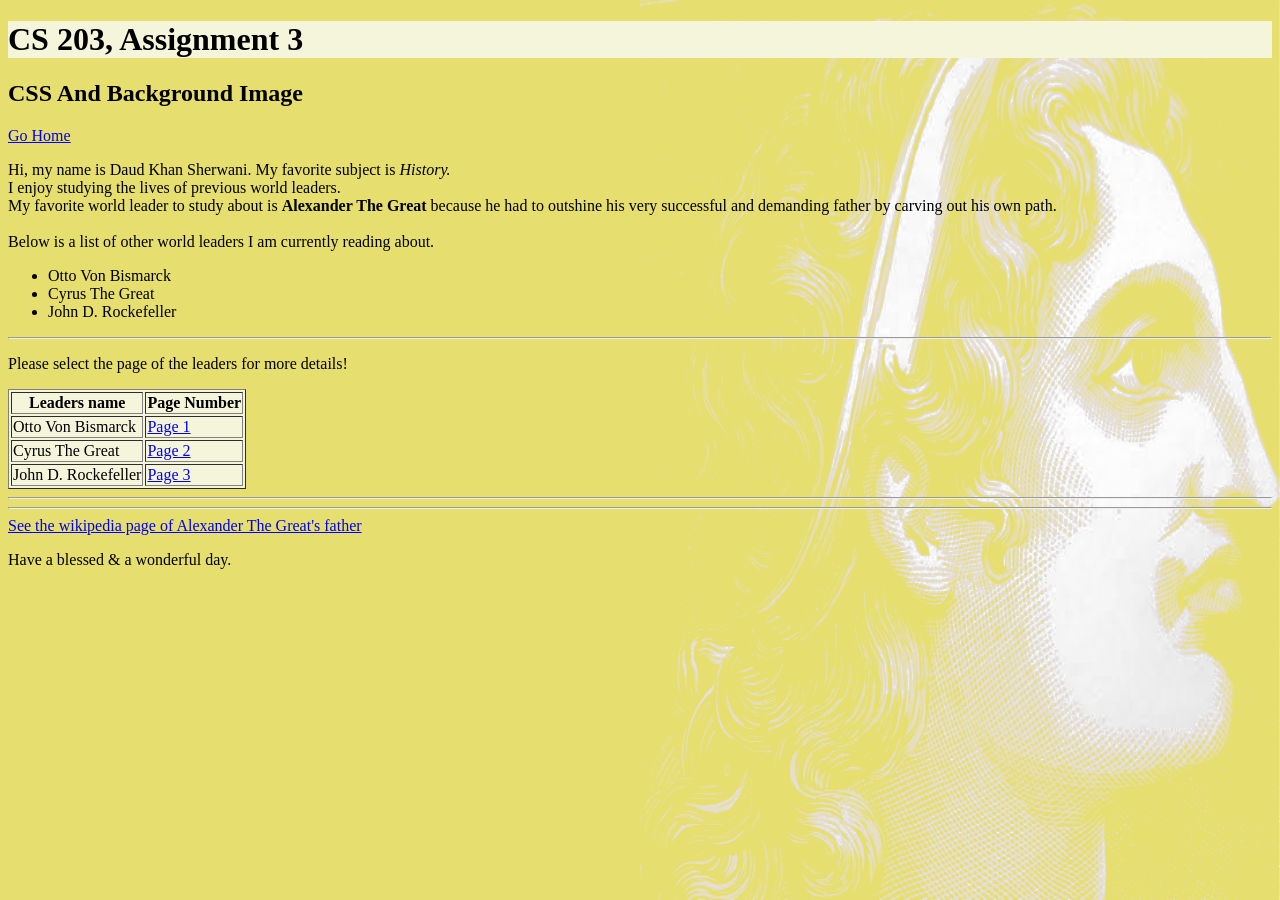
<file: src/index.html>
<!DOCTYPE html>
<html lang="en">
  <head>
	<title>Lab 3</title>
        <meta name="author" content="Daud Khan Sherwani">
	<meta charset="UTF-8">
  </head>
  <body> 
    <h1>
      CS 203, Assignment 3
    </h1>
    <h2>
      CSS And Background Image
    </h2>
    <a href="https://osiris.ubishops.ca/dsherwani/index.html">Go Home</a>

    <!-- <img alt="alexander" src="C:\Users\Lenovo\Desktop\bishops\web\lab3\alexander.jpg"
    style="float:right; clear:right; width: 250px; height: 300px;"> -->

    
    <p>
        Hi, my name is Daud Khan Sherwani.
        My favorite subject is <em>History.</em>
      <br>
        I enjoy studying the lives of previous world leaders.
      <br> 
        My favorite world leader to study about is 
        <strong>Alexander The Great </strong> because he had to outshine  
        his very successful and demanding father by carving out his own path.
        <br>
        <br>
        Below is a list of other world leaders I am currently reading about.
    </p>

    <ul>
      <li>Otto Von Bismarck</li>
      <li>Cyrus The Great</li>
      <li>John D. Rockefeller</li>
    </ul>
    <hr>
    <p>Please select the page of the leaders for more details!</p>

    <table border="1">
      <tr>
        <th>Leaders name</th>
        <th>Page Number</th>
      </tr>
      <tr>
        <td>Otto Von Bismarck</td>
        <td>
          <a href="https://osiris.ubishops.ca/dsherwani/otto.html">Page 1</a>
        </td>
      </tr>
      <tr>
        <td>Cyrus The Great</td>
        <td>
          <a href="https://osiris.ubishops.ca/dsherwani/cyrus.html">Page 2</a>
        </td>
      </tr>
      <tr>
        <td>John D. Rockefeller</td>
        <td>
          <a href="https://osiris.ubishops.ca/dsherwani/jhon.html">Page 3</a>
        </td>
      </tr>
    </table>
    <hr>
    <hr>
    <a href="https://en.wikipedia.org/wiki/Philip_II_of_Macedon#:~:text=Philip%20II%20of%20Macedon%20(Greek,father%20of%20Alexander%20the%20Great.">See the wikipedia page of Alexander The Great's father</a>
    <p>Have a blessed &amp; a wonderful day.</p>


    <style>
      
      body 
      {
        background-image: url('alexander.jpg') ;
        background-repeat: no-repeat;
        background-attachment: fixed;
        background-size: 50% 100%;
        background-position: right;
        background-blend-mode: lighten;
        
        
        background-color:  rgb(230, 222, 111);
      }      
      h1
      {
        color: black; background-color: beige;
      }
      table
      {
        background-color: beige;
      }
      p 
      {
        background-image: url('C:\Users\Lenovo\Desktop\bishops\web\lab3\alexander.jpg');
      }

    </style>
    


  </body>
</html>
</file>
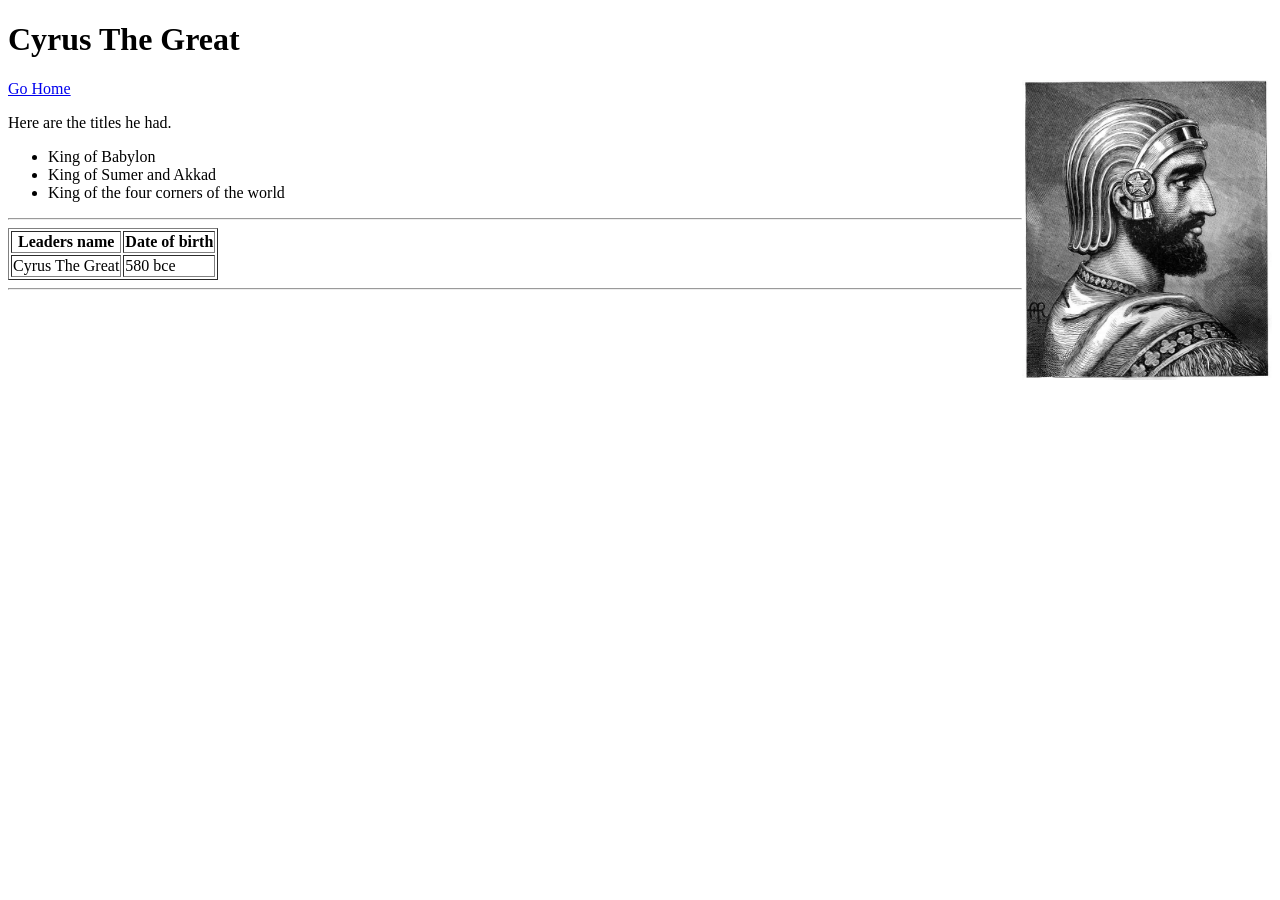
<file: src/cyrus.html>
<!DOCTYPE html>
<html lang="en">
  <head>
	<title>Cyrus</title>
        <meta name="author" content="Daud Khan Sherwani">
	<meta charset="UTF-8">
  </head>
  <body> 
    <h1>
        Cyrus The Great
    </h1>

    <a href="https://osiris.ubishops.ca/dsherwani/index.html">Go Home</a>

    <img alt="alexander" src="cyrus.jpg" 
    style="float:right; clear:right; width: 250px; height: 300px;">

    
    <p>
        Here are the titles he had.
    </p>

    <ul>
      <li>King of Babylon</li>
      <li>King of Sumer and Akkad</li>
      <li>King of the four corners of the world</li>
    </ul>
    <hr>

    <table border="1">
      <tr>
        <th>Leaders name</th>
        <th>Date of birth</th>
      </tr>
      <!-- <tr>
        <td>Otto Von Bismarck</td>
        <td>April 1, 1815</td>
      </tr> -->
      <tr>
        <td>Cyrus The Great</td>
        <td>580 bce</td>
      </tr>
      <!-- <tr>
        <td>John D. Rockefeller</td>
        <td>July 8, 1839</td>
      </tr> -->
    </table>
    <hr>

  </body>
</html>
</file>
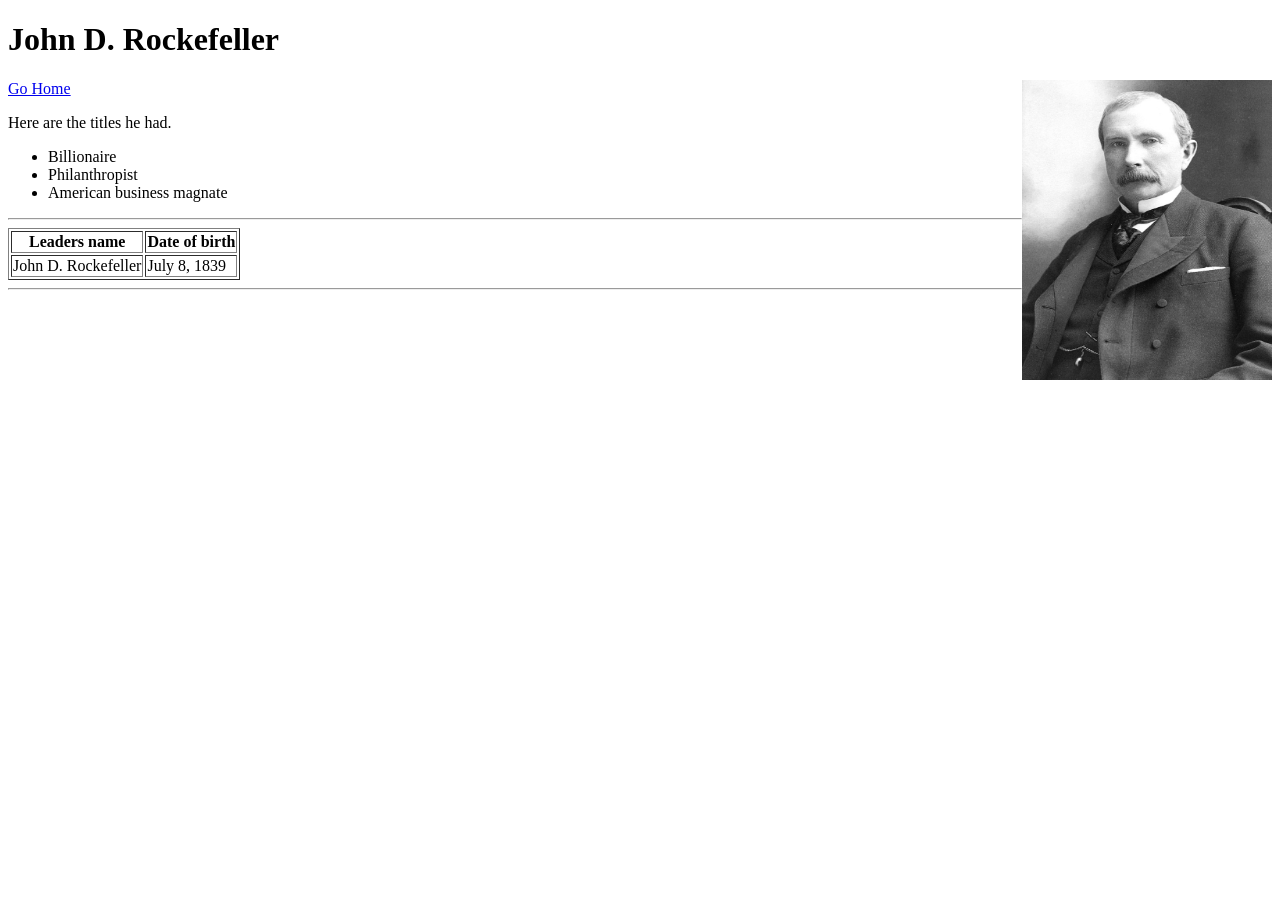
<file: src/jhon.html>
<!DOCTYPE html>
<html lang="en">
  <head>
	<title>John</title>
        <meta name="author" content="Daud Khan Sherwani">
	<meta charset="UTF-8">
  </head>
  <body> 
    <h1>
        John D. Rockefeller
    </h1>

    <a href="https://osiris.ubishops.ca/dsherwani/index.html">Go Home</a>

    <img alt="alexander" src="john.jpg" 
    style="float:right; clear:right; width: 250px; height: 300px;">

    
    <p>
        Here are the titles he had.
    </p>

    <ul>
      <li>Billionaire</li>
      <li>Philanthropist</li>
      <li>American business magnate</li>
    </ul>
    <hr>

    <table border="1">
      <tr>
        <th>Leaders name</th>
        <th>Date of birth</th>
      <!-- </tr>
      <tr>
        <td>Otto Von Bismarck</td>
        <td>April 1, 1815</td>
      </tr>
      <tr>
        <td>Cyrus The Great</td>
        <td>580 bce</td>
      </tr> -->
      <tr>
        <td>John D. Rockefeller</td>
        <td>July 8, 1839</td>
      </tr>
    </table>
    <hr>

  </body>
</html>
</file>
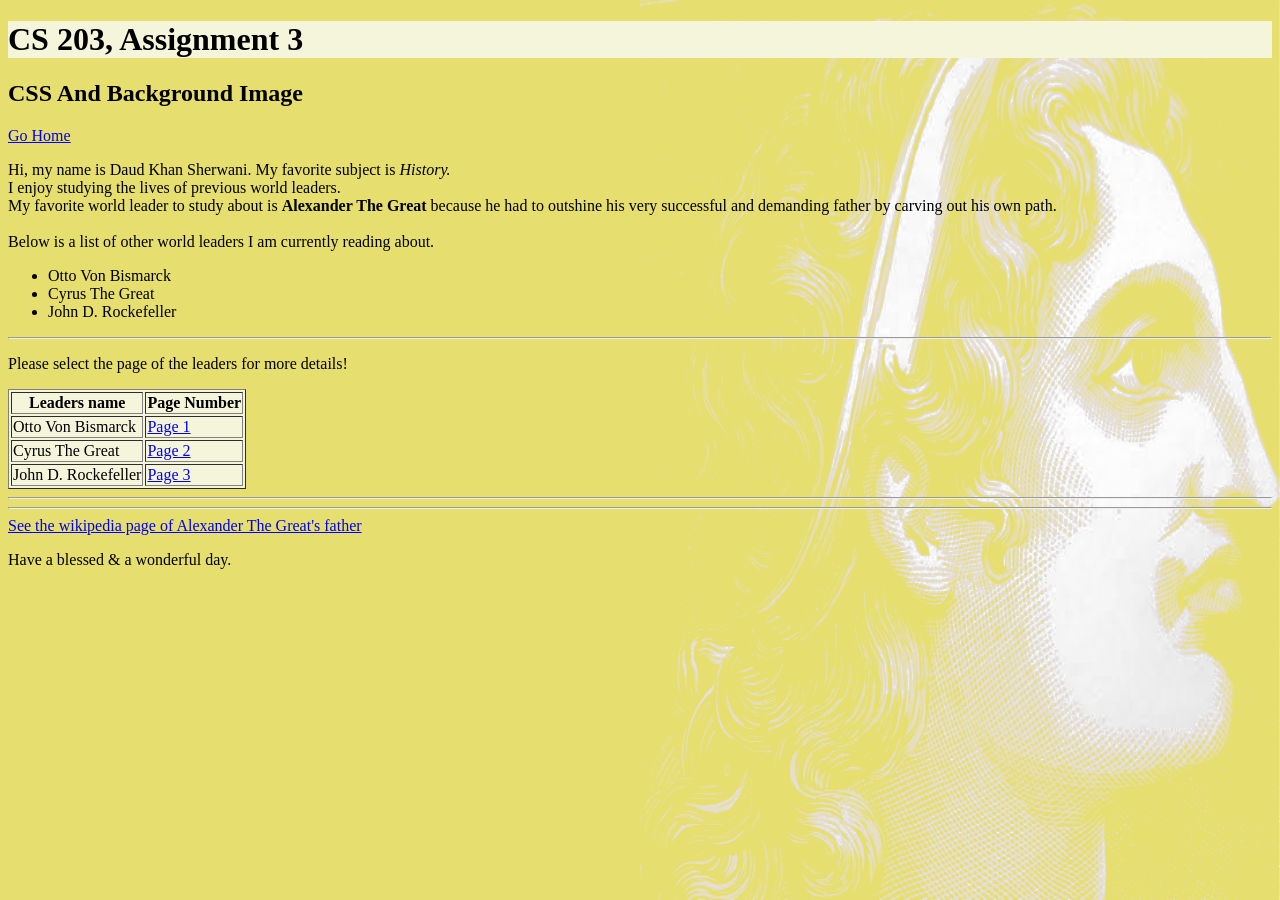
<file: src/lab4.html>
<!DOCTYPE html>
<html lang="en">
  <head>
	<title>Lab 3</title>
        <meta name="author" content="Daud Khan Sherwani">
	<meta charset="UTF-8">
  </head>
  <body> 
    <h1>
      CS 203, Assignment 3
    </h1>
    <h2>
      CSS And Background Image
    </h2>
    <a href="https://osiris.ubishops.ca/dsherwani/index.html">Go Home</a>

    <!-- <img alt="alexander" src="C:\Users\Lenovo\Desktop\bishops\web\lab3\alexander.jpg"
    style="float:right; clear:right; width: 250px; height: 300px;"> -->

    
    <p>
        Hi, my name is Daud Khan Sherwani.
        My favorite subject is <em>History.</em>
      <br>
        I enjoy studying the lives of previous world leaders.
      <br> 
        My favorite world leader to study about is 
        <strong>Alexander The Great </strong> because he had to outshine  
        his very successful and demanding father by carving out his own path.
        <br>
        <br>
        Below is a list of other world leaders I am currently reading about.
    </p>

    <ul>
      <li>Otto Von Bismarck</li>
      <li>Cyrus The Great</li>
      <li>John D. Rockefeller</li>
    </ul>
    <hr>
    <p>Please select the page of the leaders for more details!</p>

    <table border="1">
      <tr>
        <th>Leaders name</th>
        <th>Page Number</th>
      </tr>
      <tr>
        <td>Otto Von Bismarck</td>
        <td>
          <a href="https://osiris.ubishops.ca/dsherwani/otto.html">Page 1</a>
        </td>
      </tr>
      <tr>
        <td>Cyrus The Great</td>
        <td>
          <a href="https://osiris.ubishops.ca/dsherwani/cyrus.html">Page 2</a>
        </td>
      </tr>
      <tr>
        <td>John D. Rockefeller</td>
        <td>
          <a href="https://osiris.ubishops.ca/dsherwani/jhon.html">Page 3</a>
        </td>
      </tr>
    </table>
    <hr>
    <hr>
    <a href="https://en.wikipedia.org/wiki/Philip_II_of_Macedon#:~:text=Philip%20II%20of%20Macedon%20(Greek,father%20of%20Alexander%20the%20Great.">See the wikipedia page of Alexander The Great's father</a>
    <p>Have a blessed &amp; a wonderful day.</p>


    <style>
      
      body 
      {
        background-image: url('alexander.jpg') ;
        background-repeat: no-repeat;
        background-attachment: fixed;
        background-size: 50% 100%;
        background-position: right;
        background-blend-mode: lighten;
        
        
        background-color:  rgb(230, 222, 111);
      }      
      h1
      {
        color: black; background-color: beige;
      }
      table
      {
        background-color: beige;
      }
      p 
      {
        background-image: url('C:\Users\Lenovo\Desktop\bishops\web\lab3\alexander.jpg');
      }

    </style>
    


  </body>
</html>
</file>
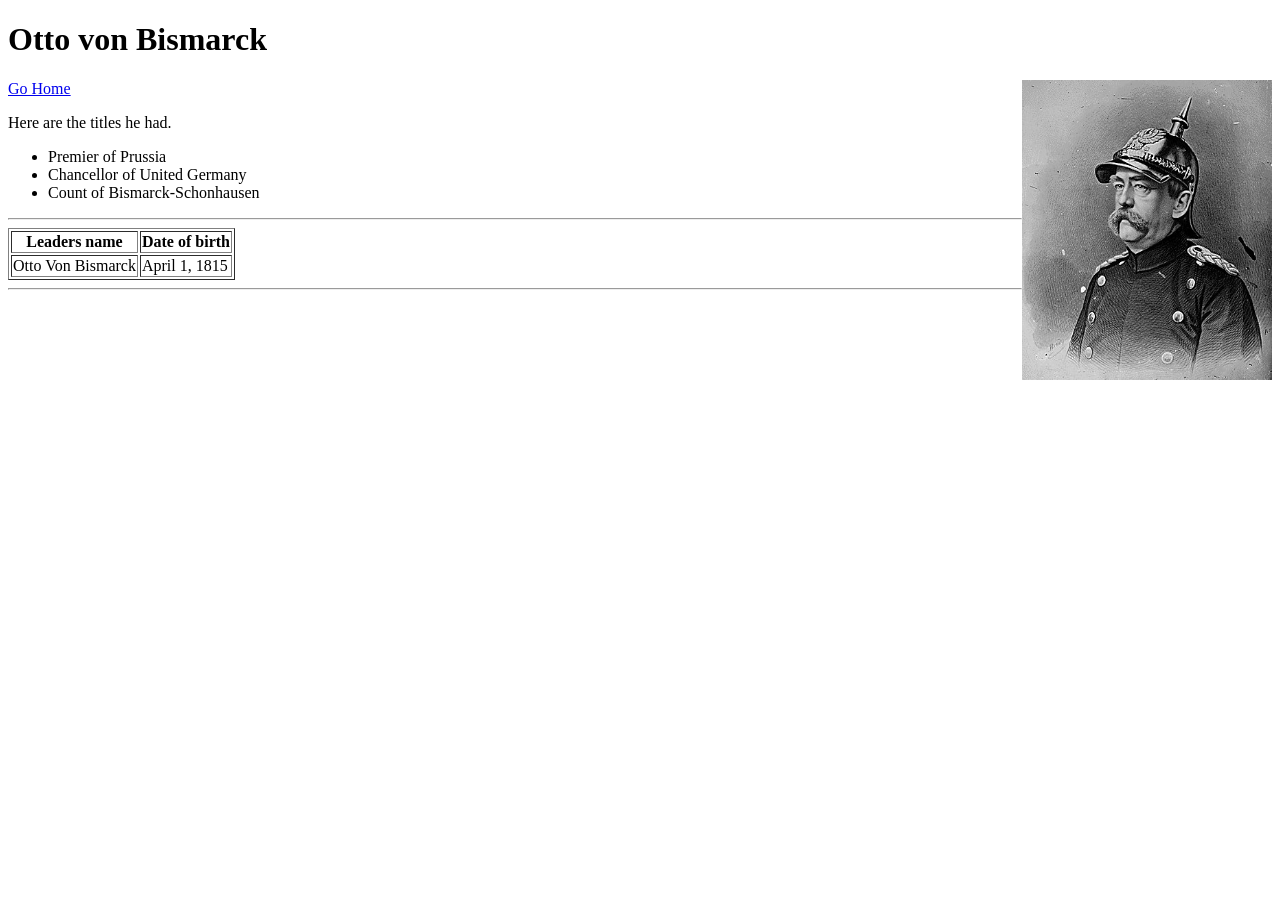
<file: src/otto.html>
<!DOCTYPE html>
<html lang="en">
  <head>
	<title>Otto</title>
        <meta name="author" content="Daud Khan Sherwani">
	<meta charset="UTF-8">
  </head>
  <body> 
    <h1>
        Otto von Bismarck
    </h1>

    <a href="https://osiris.ubishops.ca/dsherwani/index.html">Go Home</a>

    <img alt="alexander" src="bismarck.jpg"
    style="float:right; clear:right; width: 250px; height: 300px;">

    
    <p>
        Here are the titles he had.
    </p>

    <ul>
      <li>Premier of Prussia</li>
      <li>Chancellor of United Germany</li>
      <li>Count of Bismarck-Schonhausen</li>
    </ul>
    <hr>

    <table border="1">
      <tr>
        <th>Leaders name</th>
        <th>Date of birth</th>
      </tr>
      <tr>
        <td>Otto Von Bismarck</td>
        <td>April 1, 1815</td>
      <!-- </tr>
      <tr>
        <td>Cyrus The Great</td>
        <td>580 bce</td>
      </tr>
      <tr>
        <td>John D. Rockefeller</td>
        <td>July 8, 1839</td>
      </tr> -->
    </table>
    <hr>

  </body>
</html>
</file>
